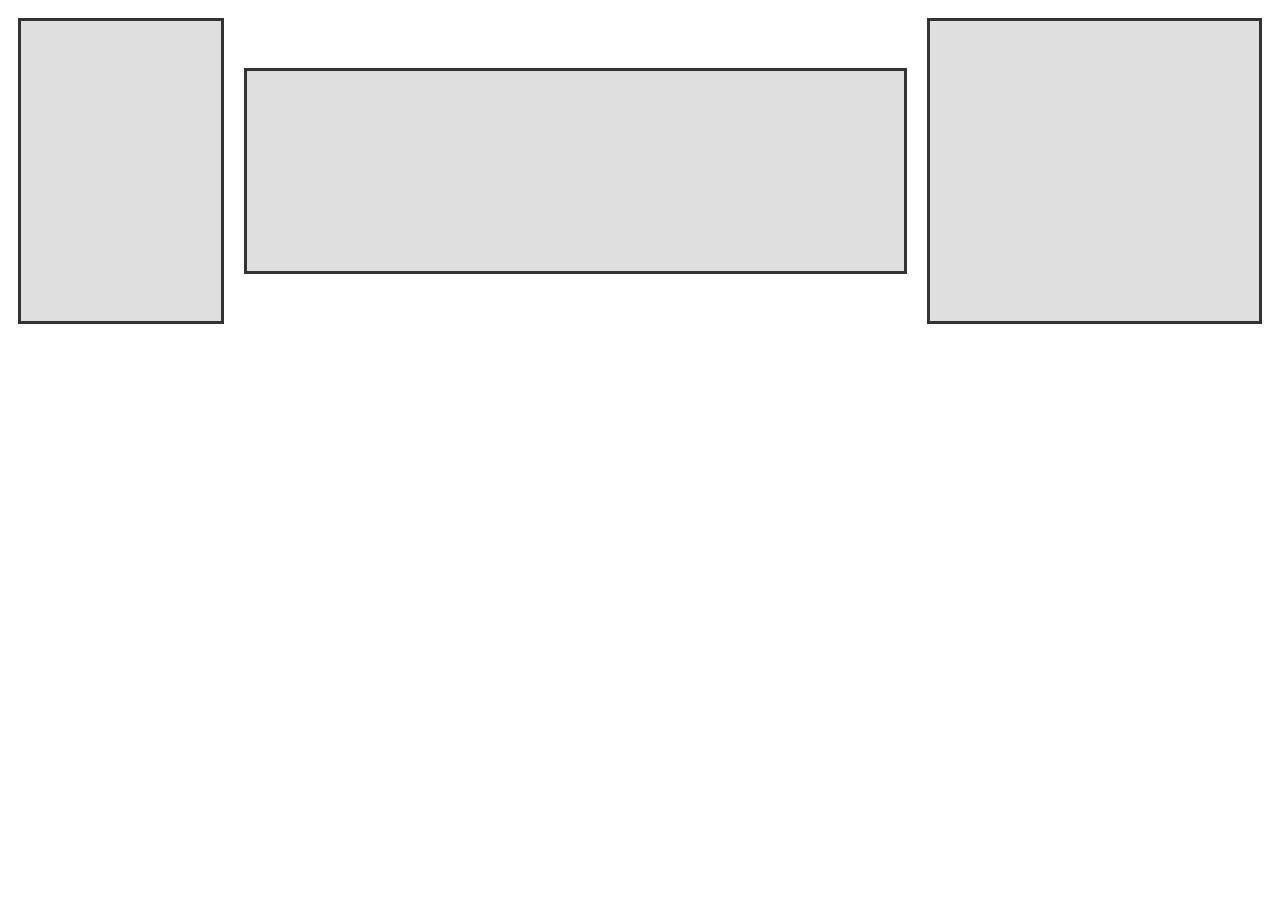
<file: flexbox_index.html>
<!DOCTYPE html>
<html>
    <head>
        <link rel="stylesheet" href="flexbox_styles.css">
        <title>Flexbox example</title>
    </head>
    <body>
        <div class="flexbox-container">
            <div class="flexbox-item flexbox-item-1"></div>
            <div class="flexbox-item flexbox-item-2"></div>
            <div class="flexbox-item flexbox-item-3"></div>
        </div>
    </body>
</html>
</file>
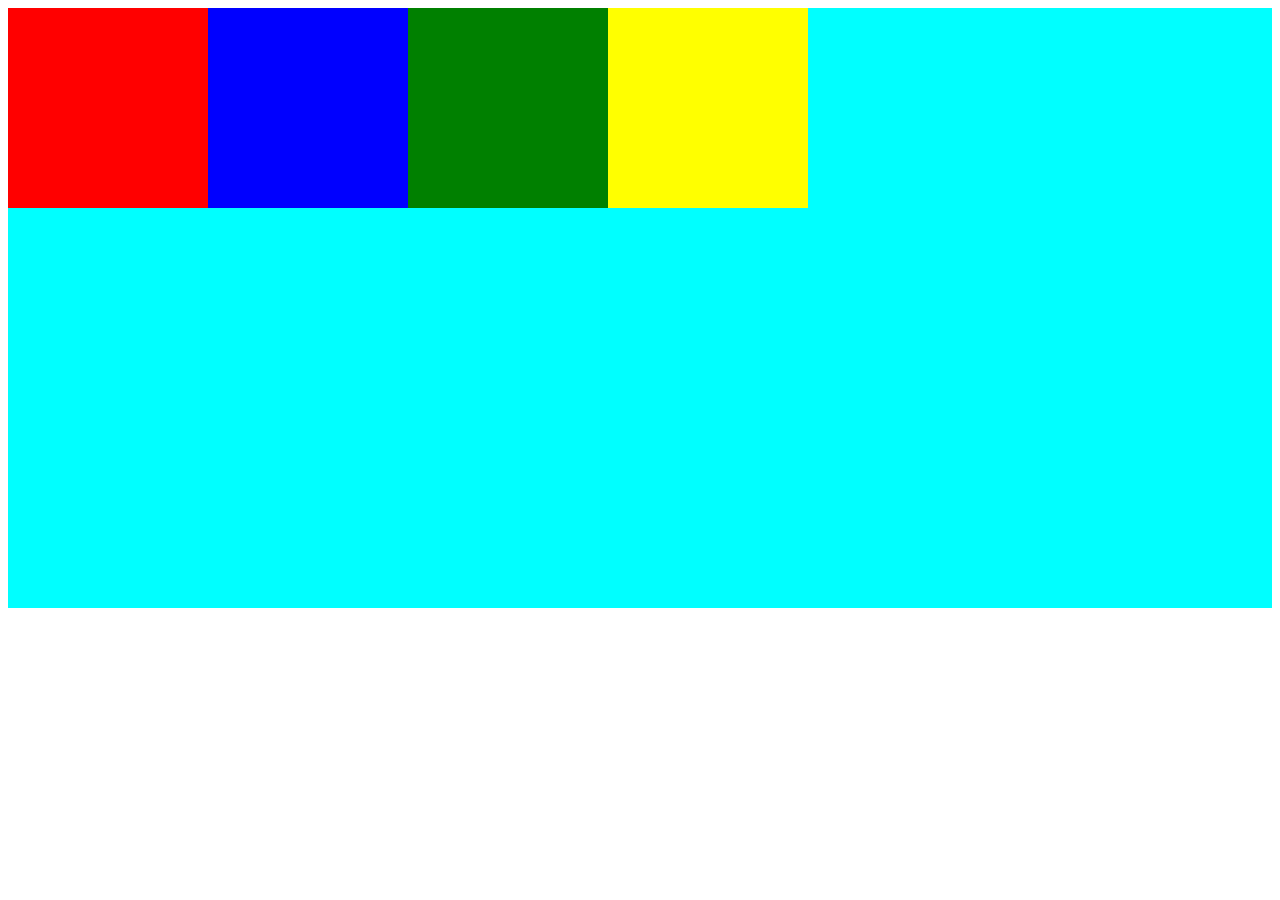
<file: gridtutorial.html>
<!DOCTYPE html>
<html>
    <head>
        <link rel="stylesheet" href="./gridstyle.css"/>


    </head>
    <body>
        <div class="container">
        <div class="red"></div>
        <div class="blue"></div>
        <div class="green"></div>
        <div class="yellow"></div>
        </div>

    </body>
</html>
</file>
<file: flexbox_styles.css>
.flexbox-container{
    display: flex;
    /*
    flex-direction: column;
    justify-content: center;
    align-items: center;
    */

}

.flexbox-item{
    width: 200px;
    margin: 10px;
    border: 3px solid #333;
    background-color: #dfdfdf;
}

.flexbox-item-1{
    min-height: 100px;
    flex-shrink: 0;
}

.flexbox-item-2{
    min-height: 200px;
    flex-grow: 2;
    flex-basis: 0;
    align-self: center;
}

.flexbox-item-3{
    min-height: 300px;
    flex-grow: 1;
    flex-basis: 0;
}
</file>
<file: gridstyle.css>
.container{
    width: 100%;
    height: 100%;
    display: grid;
    grid-template-columns: repeat(auto-fill, 200px);
    grid-template-rows: 300px 300px;
   /*  align-items: center;
    justify-items: center; */
    background-color: aqua;
    /* grid-template-areas: "yellow green"
    "red blue"; */

}

div{
    height: 200px;
    width: 200px;
}

.red{
    background-color: red;
   /*  grid-area: red; */

}
.blue{
    background-color: blue;
    /* grid-area: blue; */


}
.green{
    background-color: green;
   /*  grid-area: green; */

    

}
.yellow{
    background-color: yellow;
   /*  grid-area: yellow; */


}
</file>
